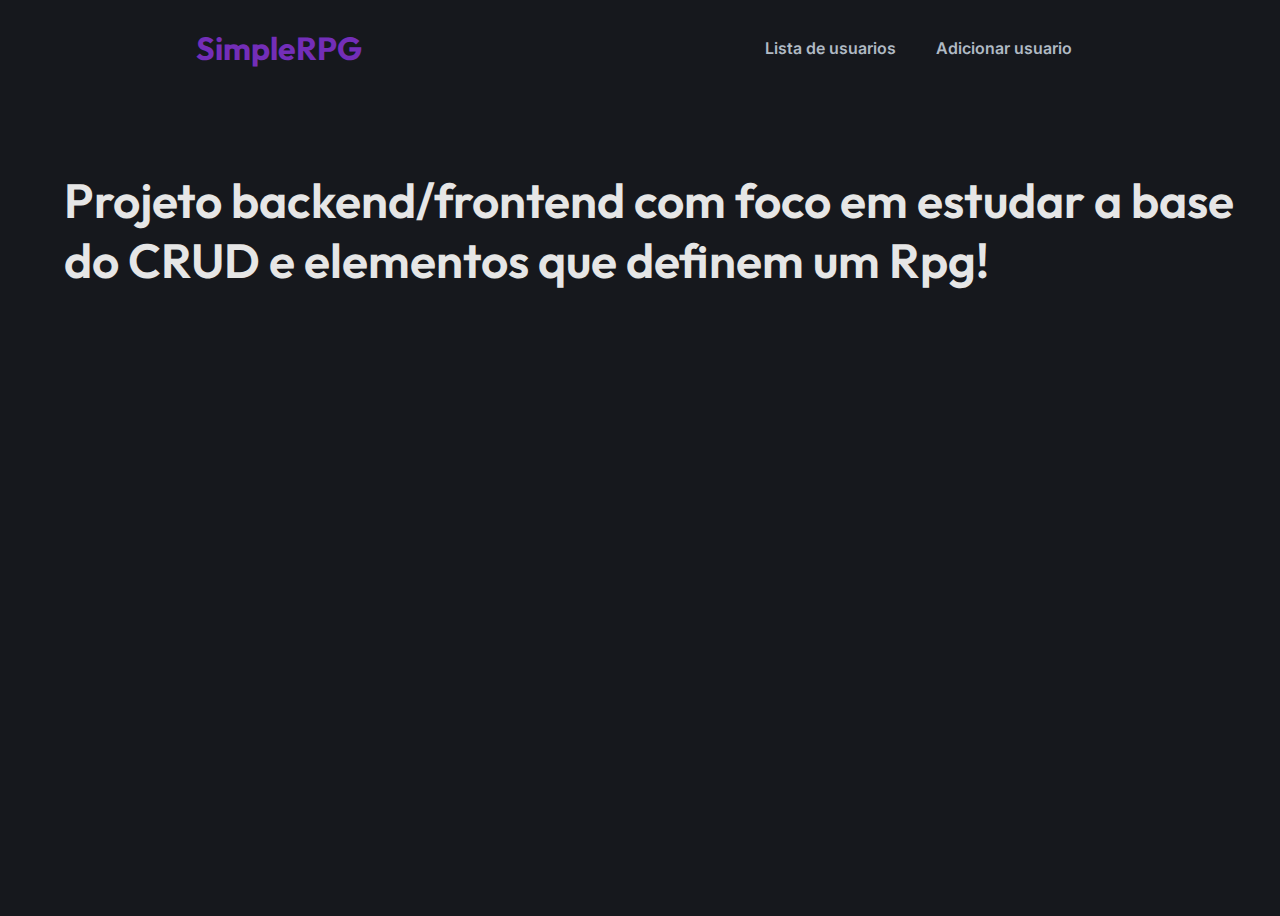
<file: src/main/resources/static/index.html>
<!DOCTYPE html>
<html lang="en">
<head>
    <meta charset="UTF-8">
    <meta name="viewport" content="width=device-width, initial-scale=1.0">
    <title>Home</title>
    <link rel="stylesheet" href="css/style.css">
</head>
<body>
  <nav> 
    <h1 class="logo">SimpleRPG</h1>
    <ul>
        <li><a href="/html/listUsers.html">Lista de usuarios</a></li>
        <li><a href="/html/addUser.html">Adicionar usuario</a></li>
    </ul>
   </nav>

  <main>
      <h1 class="welcome-text">Projeto backend/frontend com foco em estudar a base do CRUD e elementos que definem um Rpg!</h1>
  </main>

</body>
</html>
</file>
<file: src/main/resources/static/css/style.css>
@import url('https://fonts.cdnfonts.com/css/bm-space');
@import url('https://fonts.cdnfonts.com/css/faktos');
@import url('https://fonts.googleapis.com/css2?family=Outfit:wght@100..900&display=swap');
@import url('https://fonts.googleapis.com/css2?family=Inter:ital,opsz,wght@0,14..32,100..900;1,14..32,100..900&display=swap');
*{
    margin: 0;
    padding: 0;
    border: 0;
    font-size: 100%;
    font: inherit;
    text-decoration: none;
    vertical-align: baseline;
    font-family:sans-serif;
    outline: none;
    box-sizing: border-box;
}

body {
    height: 100vh;
    background-color: hsl(220 , 12%, 10%);
    /* background-color: hsl(220, 11%, 17%); fundo claro*/
    overflow-y: hidden;
    
}

nav {
    display: flex;
    height: 4rem;
    margin-top: 1rem;
    
    .logo{
        color: hsl(270, 60%, 45%);
        font-size: 2rem;
        font-weight: 700;
        font-family: "Outfit", sans-serif;
        margin: auto;
    }

    ul {
        display: flex;
        margin: auto;
        list-style: none;
        gap: 1rem;

        a {
            text-decoration: none;
            color: hsl(211, 15%, 73%);
            font-size: 1rem;
            font-weight: 600;
            font-family: "Inter", sans-serif;
            border: none;
            border-radius: 12px;
            padding: 12px;
            transition: all 0.2s;
        }
        a:hover {
            color: hsl(211, 15%, 80%);
            background-color: hsl(220, 11%, 17%);
        }
        
        a:active {
            color: hsl(211, 15%, 80%);
            background-color: hsl(220, 11%, 27%);
        }
    }
    
    li {
        text-decoration: none;
    }
}

.welcome-text{
    font-family: 'Outfit', sans-serif;
    margin-top: 4rem;
    margin-left: 4rem;
    color: hsl(0, 0%, 90%);
    font-size: 3rem;
    font-weight: 600;
}

main{
    margin-top: 10vh;
}

/*USER LIST */
#users-container {
    display: flex;
    justify-content: center;
    flex-wrap: wrap;
}

.user-card {
    width: 20rem;
    background-color: hsl(220, 11%, 17%);
    margin: 12px;
    padding: 16px;
    border-radius: 8px;
    
    h3,p {
        text-overflow: ellipsis;
        overflow-x: hidden;
        white-space: nowrap;
        font-family: "Outfit", sans-serif;
        font-weight: 600;
        color: hsl(211, 15%, 73%);
    }
    h3{
        font-size: 1.2rem;
        margin-bottom: 6px;
    }
    :nth-child(3){
        margin-bottom: 12px;
    }
    :nth-child(5){
        margin-left: 16px;
    }

    span{
        font-family: "Inter",sans-serif;
        font-weight: 400;

    }
    .delete_btn, .edit_btn{
        i{
            font-size: 1.2rem;
            margin-right: 4px;
        }
    }
    .delete_btn{
        color: hsl(0, 65%, 50%);
    }
    .edit_btn{
        color: hsl(240, 45%, 50%);
    }
}
/* BUTTON TEMPLATE */
button{
    background-color: transparent;
    font-size: 1rem;
    font-family: "Outfit",sans-serif;
    font-weight: 600;
    text-transform: uppercase;
    cursor: pointer;
    border-radius: 8px;

}

/*FORMS*/
.form-container{
    display: flex;
    justify-content: center;
}
#form-add, #form-edit{
    display: flex;
    flex-direction: column;
    width: 600px;
    border-radius: 8px;
    padding: 16px;
    background-color: hsl(220, 11%, 17%);
    
    label{
        font-family: "Inter", sans-serif;
        font-weight: 600;
        color: hsl(211, 15%, 80%);
        padding: 4px 0px 0px 8px;
    }
    input{
        width: auto;
        font-family: "Outfit", sans-serif;
        padding: 8px;
        margin: 8px;
        color: hsl(220 , 12%, 10%);
        background-color: hsl(211, 15%, 80%);
        border-radius: 8px;
    }
    button{
        background-color: hsl(240, 45%, 50%);
        color: hsl(220 , 12%, 90%);
        width: fit-content;
        padding: 12px 24px;
        align-self: center;
        transition: all 0.2s;
        margin-top: 24px;
        
    }
    button:hover{
        background-color: hsl(240, 45%, 40%);
        color: hsl(220 , 12%, 60%);
    }
    button:active{
        background-color: hsl(240, 45%, 30%);
        color: hsl(220 , 12%, 75%);
    }

}
</file>
